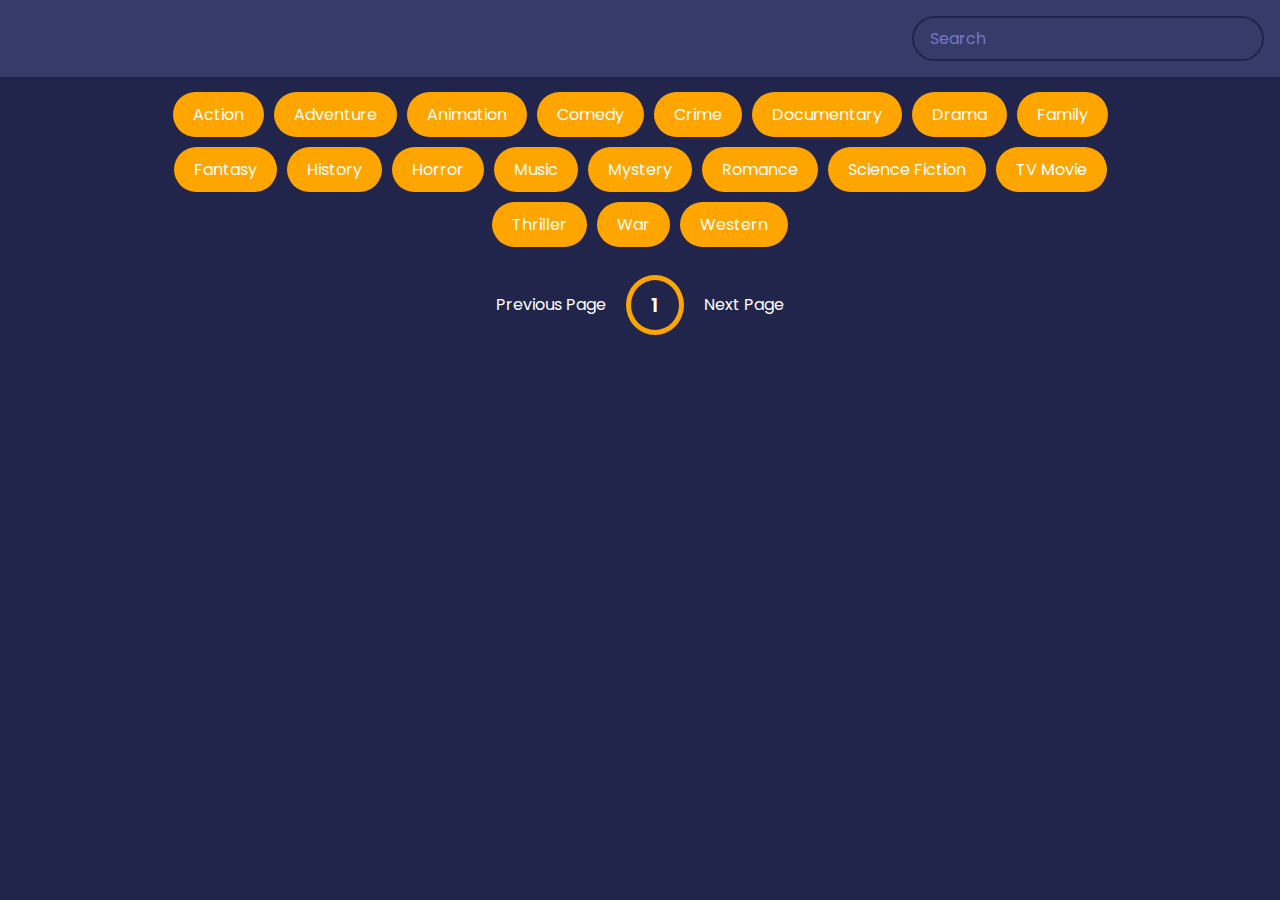
<file: landing.html>
<!DOCTYPE html>
<html lang="en">
<head>
    <meta charset="UTF-8">
    <meta name="viewport" content="width=device-width, initial-scale=1.0">
    <link rel="stylesheet" href="style.css">
    <title>Movie App</title>
</head>
<body>
    
    <header>
        <form  id="form">
            <input type="text" placeholder="Search" id="search" class="search">
        </form>
    </header>
    <div id="tags"></div>
    <div id="myNav" class="overlay">

        <!-- Button to close the overlay navigation -->
        <a href="javascript:void(0)" class="closebtn" onclick="closeNav()">&times;</a>
      
        <!-- Overlay content -->
        <div class="overlay-content" id="overlay-content"></div>
        
        <a href="javascript:void(0)" class="arrow left-arrow" id="left-arrow">&#8656;</a> 
        
        <a href="javascript:void(0)" class="arrow right-arrow" id="right-arrow" >&#8658;</a>

      </div>
    <main id="main"></main>
    <div class="pagination">
        <div class="page" id="prev">Previous Page</div>
        <div class="current" id="current">1</div>
        <div class="page" id="next">Next Page</div>

    </div>

    <script src="script.js"></script>
</body>
</html>
</file>
<file: style.css>
@import url('https://fonts.googleapis.com/css2?family=Poppins:wght@200;400;700&display=swap');

*{
    box-sizing: border-box;
}

:root{
    --primary-color:#22254b;
    --secondary-color: #373b69;
}

body{
    background-color: var(--primary-color);
    font-family: 'Poppins', sans-serif;
    margin: 0;
}


header{
    padding:1rem;
    display:flex;
    justify-content: flex-end;
    background-color: var(--secondary-color);
}

.search{
    background-color: transparent;
    border: 2px solid var(--primary-color);
    padding:0.5rem 1rem;
    border-radius: 50px;
    font-size: 1rem;
    color:#fff;
    font-family: inherit;
}

.search:focus{
    outline:0;
    background-color: var(--primary-color);
}

.search::placeholder{
    color: #7378c5;
}

main{
    display:flex;
    flex-wrap: wrap;
    justify-content: center;
}

.movie {
    width: 300px;
    margin: 1rem;
    border-radius: 3px;
    box-shadow: 0.2px 4px 5px rgba(0,0,0,0.1);
    background-color: var(--secondary-color);
    position:relative;
    overflow: hidden;
}


.movie img{
    width:100%;
}

.movie-info{
    color:#eee;
    display: flex;
    align-items: center;
    justify-content: space-between;
    padding: 0.5rem 1rem 1rem;
    letter-spacing: 0.5px;
}

.movie-info h3{
    margin-top: 0;
}

.movie-info span{
    background-color: var(--primary-color);
    padding: 0.25rem 0.5rem;
    border-radius: 3px;
    font-weight: bold;
}

.movie-info span.green{
    color:lightgreen;
}

.movie-info span.orange{
    color:orange;
}

.movie-info span.red{
    color:red;
}

.overview{
    position:absolute;
    left:0;
    right:0;
    bottom:0;
    background-color: #fff;
    padding: 1rem;
    max-height: 100%;
    transform:translateY(101%);
    transition:transform 0.3s ease-in;
}

.movie:hover .overview{
    transform:translateY(0)
}

#tags{
    width:80%;
    display:flex;
    flex-wrap: wrap;
    justify-content: center;
    align-items: center;
    margin: 10px auto;
}

.tag{
    color:white;
    padding:10px 20px;
    background-color: orange;
    border-radius: 50px;
    margin:5px;
    display:inline-block;
    cursor: pointer;
}

.tag.highlight{
    background-color: red;
}
.no-results{
    color:white;
}

.pagination{
    display:flex;
    margin:10px 30px;
    align-items: center;
    justify-content: center;
    color:white;
}

.page{
    padding:20px;
    cursor:pointer;
}

.page.disabled{
    cursor:not-allowed;
    color:grey;
}

.current{
    padding: 10px 20px;
    border-radius: 50%;
    border: 5px solid orange;
    font-size: 20px;
    font-weight: 600;
}

.know-more{
    background-color: orange;
    color:white;
    font-size: 16px;
    font-weight: bold;
    border:0;
    border-radius: 50px;
    padding: 10px 20px;
    margin-top: 5px;
}
/* The Overlay (background) */
.overlay {
    /* Height & width depends on how you want to reveal the overlay (see JS below) */   
    height: 100%;
    width: 0;
    position: fixed; /* Stay in place */
    z-index: 1; /* Sit on top */
    left: 0;
    top: 0;
    background-color: rgb(0,0,0); /* Black fallback color */
    background-color: rgba(0,0,0, 0.9); /* Black w/opacity */
    overflow-x: hidden; /* Disable horizontal scroll */
    transition: 0.5s; /* 0.5 second transition effect to slide in or slide down the overlay (height or width, depending on reveal) */
  }
  
  /* Position the content inside the overlay */
  .overlay-content {
    position: relative;
    top: 10%; /* 25% from the top */
    width: 100%; /* 100% width */
    text-align: center; /* Centered text/links */
    margin-top: 30px; /* 30px top margin to avoid conflict with the close button on smaller screens */
  }
  
  /* The navigation links inside the overlay */
  .overlay a {
    padding: 8px;
    text-decoration: none;
    font-size: 36px;
    color: #818181;
    display: block; /* Display block instead of inline */
    transition: 0.3s; /* Transition effects on hover (color) */
  }
  
  /* When you mouse over the navigation links, change their color */
  .overlay a:hover, .overlay a:focus {
    color: #f1f1f1;
  }
  
  /* Position the close button (top right corner) */
  .overlay .closebtn {
    position: absolute;
    top: 20px;
    right: 45px;
    font-size: 60px;
  }
  
  /* When the height of the screen is less than 450 pixels, change the font-size of the links and position the close button again, so they don't overlap */
  @media screen and (max-height: 450px) {
    .overlay a {font-size: 20px}
    .overlay .closebtn {
      font-size: 40px;
      top: 15px;
      right: 35px;
    }
  }


  .embed.hide{
      display: none;
  }

  .embed.show{
      display: inline-block;
  }

  .arrow{
      position: absolute;
      font-size: 40px;
  }

  .arrow.left-arrow{
      top:50%;
      left:5%;
      transform: translateY(-50%);
  }

  
  .arrow.right-arrow{
    top:50%;
    transform: translateY(-50%);
    right:5%;
}

.dots{
    margin-top: 30px;
}

.dots .dot {
    padding: 5px 15px;
    border-radius: 50%;
    border: 5px solid var(--secondary-color);
    color: white;
    font-size: 20px;
    font-weight: 600;
    margin: 5px;
}

.dots .dot.active{
    border-color: orange;
}
</file>
